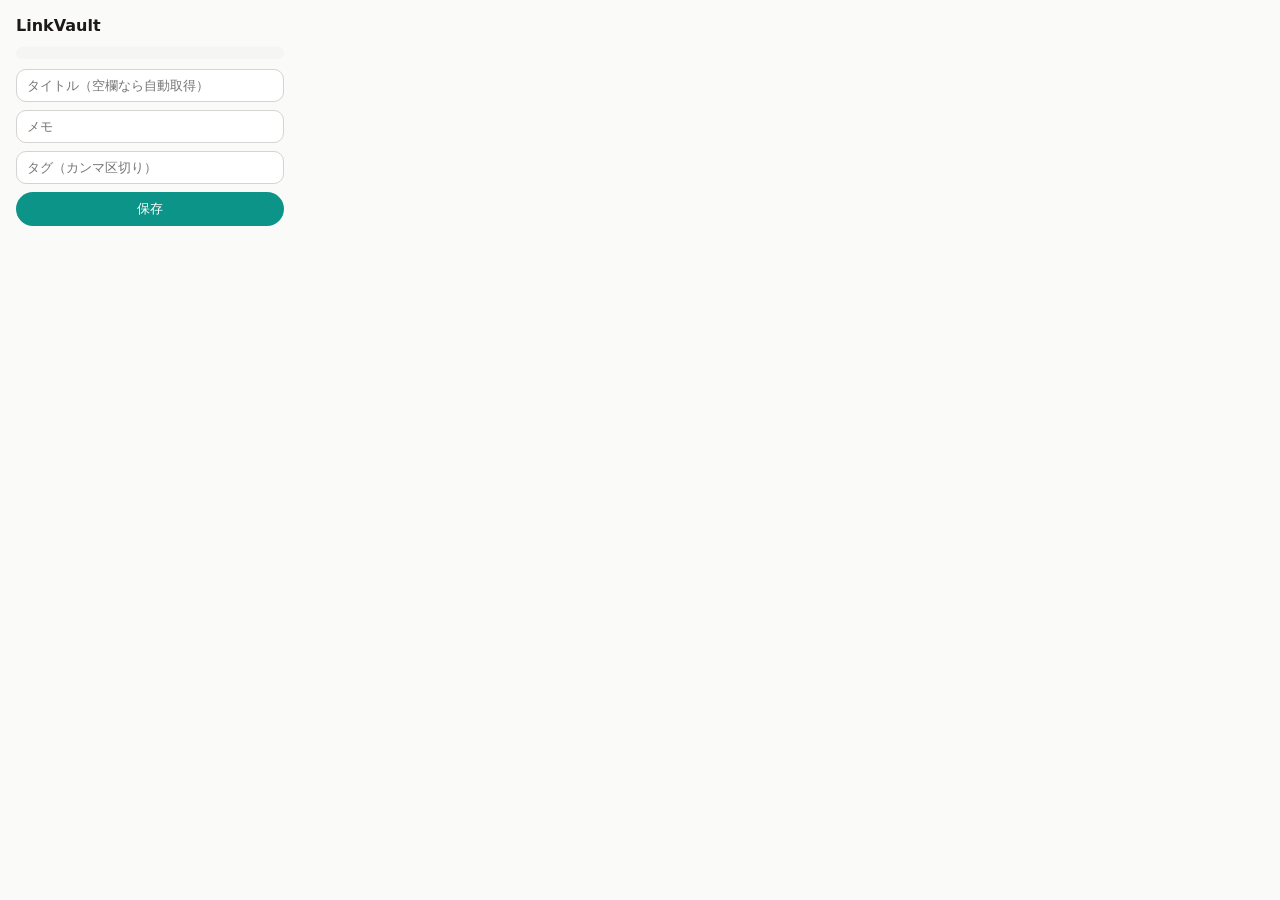
<file: extension/popup.html>
<!doctype html>
<html lang="ja">
  <head>
    <meta charset="UTF-8" />
    <title>LinkVault</title>
    <link rel="stylesheet" href="popup.css" />
  </head>
  <body>
    <h1>LinkVault</h1>
    <form id="save-form">
      <p id="url" class="url"></p>
      <input type="text" id="title" placeholder="タイトル（空欄なら自動取得）" />
      <input type="text" id="memo" placeholder="メモ" />
      <input type="text" id="tags" placeholder="タグ（カンマ区切り）" />
      <button type="submit" id="save-button">保存</button>
      <p id="message" class="message" hidden></p>
    </form>
    <script src="popup.js"></script>
  </body>
</html>
</file>
<file: extension/popup.css>
* {
  box-sizing: border-box;
}

body {
  width: 300px;
  margin: 0;
  padding: 16px;
  font-family:
    system-ui,
    -apple-system,
    "Segoe UI",
    sans-serif;
  background: #fafaf9;
  color: #292524;
}

h1 {
  margin: 0 0 12px;
  font-size: 16px;
  font-weight: 600;
  color: #1c1917;
}

.url {
  margin: 0 0 10px;
  padding: 6px 10px;
  border-radius: 10px;
  background: #f5f5f4;
  color: #78716c;
  font-size: 11px;
  font-family: ui-monospace, monospace;
  overflow-wrap: break-word;
}

input[type="text"] {
  display: block;
  width: 100%;
  margin-bottom: 8px;
  padding: 8px 10px;
  border: 1px solid #d6d3d1;
  border-radius: 10px;
  background: #fff;
  font-size: 13px;
  color: #1c1917;
}

input[type="text"]:focus {
  outline: none;
  border-color: #14b8a6;
  box-shadow: 0 0 0 1px #14b8a6;
}

button {
  width: 100%;
  padding: 8px 10px;
  border: none;
  border-radius: 999px;
  background: #0d9488;
  color: #fff;
  font-size: 13px;
  font-weight: 500;
  cursor: pointer;
}

button:hover {
  background: #0f766e;
}

button:disabled {
  cursor: not-allowed;
  opacity: 0.5;
}

.message {
  margin: 8px 0 0;
  font-size: 12px;
  color: #57534e;
}

.message.error {
  color: #e11d48;
}
</file>
